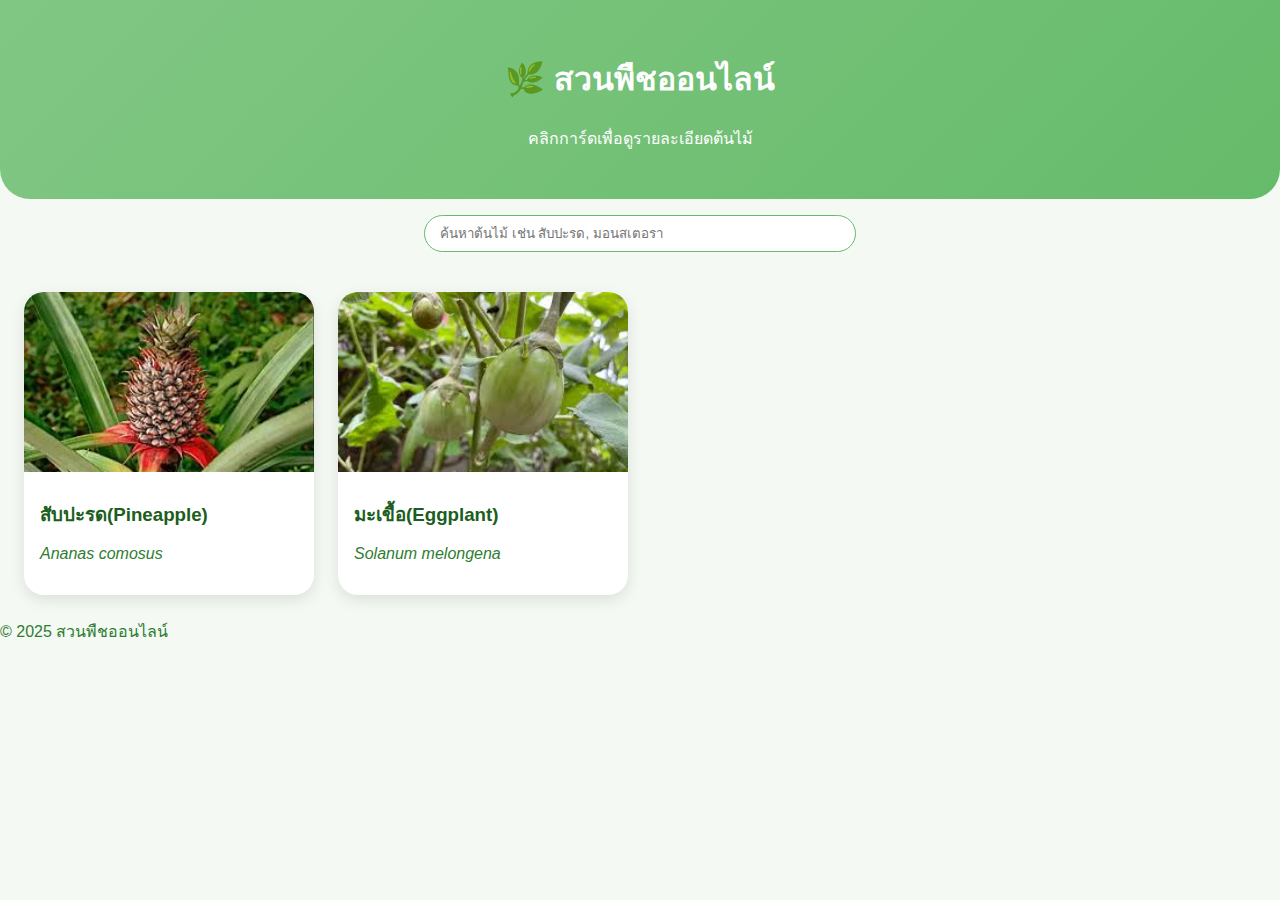
<file: index.html>
<!DOCTYPE html>
<html lang="th">
<head>
  <meta charset="UTF-8">
  <meta name="viewport" content="width=device-width, initial-scale=1.0">
  <title>สวนพืชออนไลน์ | Plant Gallery</title>
  <link rel="stylesheet" href="style.css">
</head>
<body>
  <header>
    <h1>🌿 สวนพืชออนไลน์</h1>
    <p>คลิกการ์ดเพื่อดูรายละเอียดต้นไม้</p>
  </header>

  <div class="search-bar">
    <input type="text" id="search" placeholder="ค้นหาต้นไม้ เช่น สับปะรด, มอนสเตอรา">
  </div>

  <section class="gallery" id="gallery"></section>

  <footer>© 2025 สวนพืชออนไลน์</footer>

  <script src="script.js"></script>
</body>
</html>
</file>
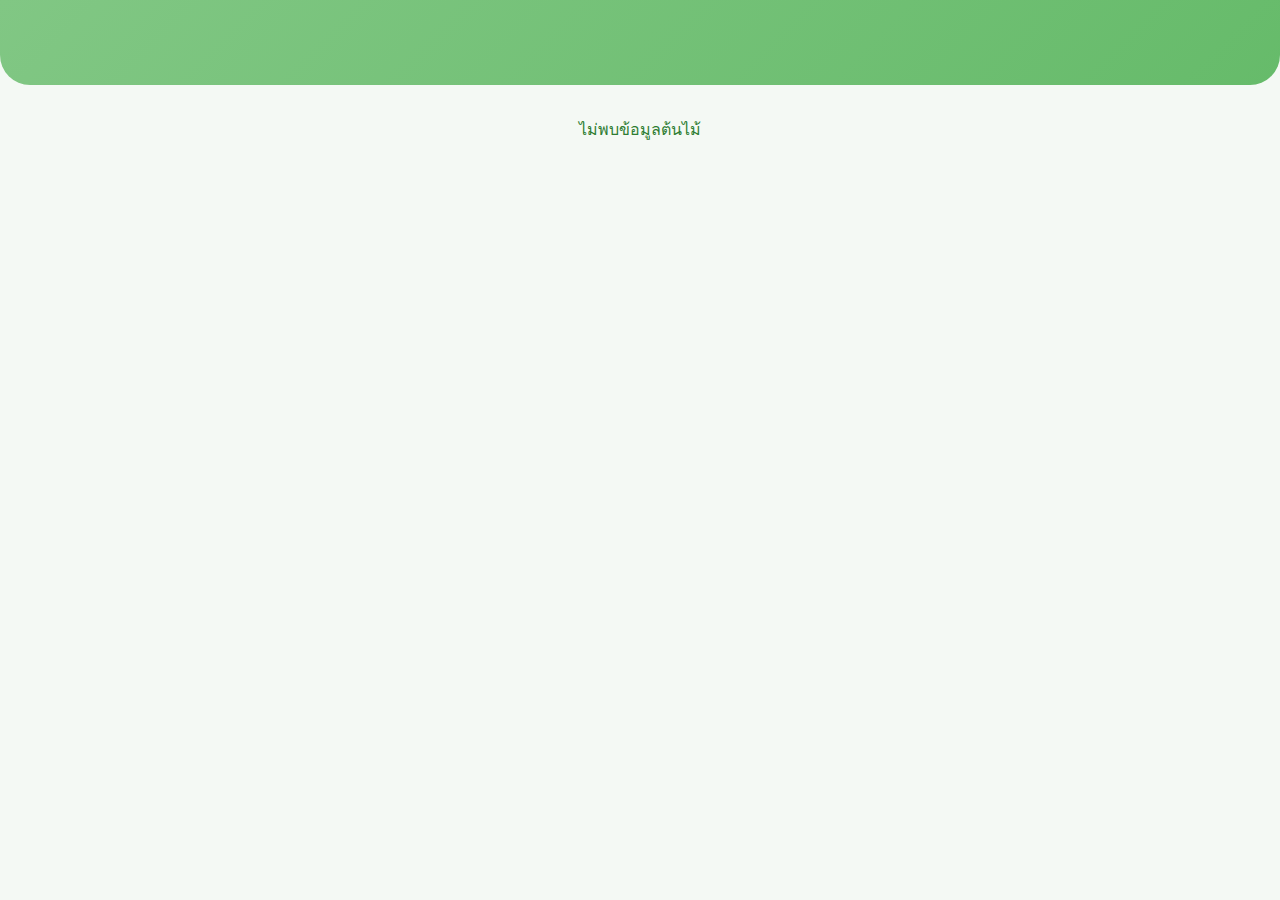
<file: detail.html>
<!DOCTYPE html>
<html lang="th">
<head>
  <meta charset="UTF-8">
  <meta name="viewport" content="width=device-width, initial-scale=1.0">
  <title>รายละเอียดต้นไม้</title>
  <link rel="stylesheet" href="style.css">
</head>
<body>
  <header>
    <h1 id="plant-name"></h1>
    <p id="plant-sci" class="scientific"></p>
  </header>

  <section class="detail-container">
    <img id="plant-img" src="" alt="plant" class="detail-img">
    <p id="plant-desc"></p>
    <a href="index.html" class="back-btn">⬅️ กลับหน้าหลัก</a>
  </section>

  <script>
    const params = new URLSearchParams(window.location.search);
    const name = params.get('name');
    const plants = JSON.parse(localStorage.getItem('plants') || '[]');
    const plant = plants.find(p => p.name === name);

    if (plant) {
      document.getElementById('plant-name').textContent = plant.name;
      document.getElementById('plant-sci').textContent = plant.sci;
      document.getElementById('plant-img').src = plant.img;
      document.getElementById('plant-desc').textContent = plant.desc;
    } else {
      document.querySelector('.detail-container').innerHTML = "<p>ไม่พบข้อมูลต้นไม้</p>";
    }
  </script>
</body>
</html>
</file>
<file: style.css>
body {
  font-family: "Prompt", sans-serif;
  background: #f4f9f4;
  color: #2e7d32;
  margin: 0;
}

header {
  text-align: center;
  padding: 2rem;
  background: linear-gradient(135deg, #81c784, #66bb6a);
  color: white;
  border-bottom-left-radius: 30px;
  border-bottom-right-radius: 30px;
}

.search-bar {
  text-align: center;
  margin: 1rem 0;
}

.search-bar input {
  width: 80%;
  max-width: 400px;
  padding: 10px 15px;
  border-radius: 25px;
  border: 1px solid #66bb6a;
  outline: none;
}

.gallery {
  display: grid;
  grid-template-columns: repeat(auto-fill, minmax(250px, 1fr));
  gap: 1.5rem;
  padding: 1.5rem;
}

.card {
  background: white;
  border-radius: 20px;
  overflow: hidden;
  box-shadow: 0 5px 15px rgba(0,0,0,0.1);
  cursor: pointer;
  transition: transform 0.2s;
}

.card:hover {
  transform: translateY(-5px);
}

.card img {
  width: 100%;
  height: 180px;
  object-fit: cover;
}

.card-content {
  padding: 1rem;
}

.card-content h3 {
  color: #1b5e20;
  margin: 0.5rem 0;
}

/* ---------- Detail Page ---------- */
.detail-container {
  max-width: 800px;
  margin: 2rem auto;
  text-align: center;
}

.detail-img {
  width: 350px;
  border-radius: 20px;
  margin-bottom: 1rem;
}

.back-btn {
  display: inline-block;
  padding: 10px 20px;
  background: #66bb6a;
  color: white;
  border-radius: 25px;
  text-decoration: none;
  margin-top: 1rem;
}

.back-btn:hover {
  background: #388e3c;
}

.scientific {
  font-style: italic;
  color: #4caf50;
}
</file>
